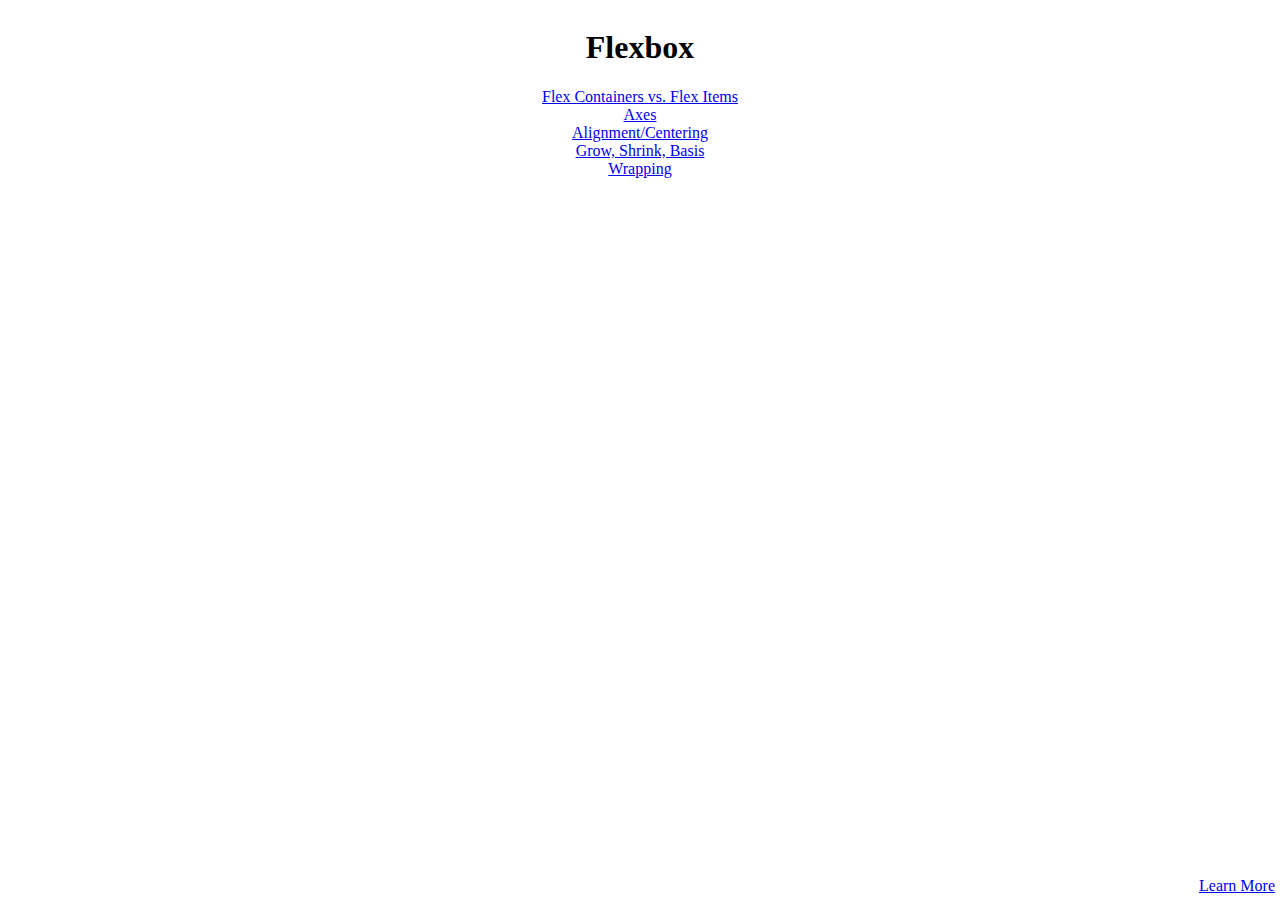
<file: index.html>
<!DOCTYPE html>
<html lang="en">
<head>
  <meta charset="UTF-8">
  <meta http-equiv="X-UA-Compatible" content="IE=edge">
  <meta name="viewport" content="width=device-width, initial-scale=1.0">
  <link rel="stylesheet" href="./style.css">
  <title>CSS Prezzy</title>
</head>
<body>
  <h1>Flexbox</h1>
  <a href="./Flex Containers vs. Flex Items/page.html">Flex Containers vs. Flex Items</a>
  <a href="./Axes/page.html">Axes</a>
  <a href="./Alignment/Centering/page.html">Alignment/Centering</a>
  <a href="./Grow, Shrink, Basis/page.html">Grow, Shrink, Basis</a>
  <a href="./Wrapping/page.html">Wrapping</a>


  <a href="https://css-tricks.com/guides/" class="learn-more">Learn More</a>
</body>
</html>
</file>
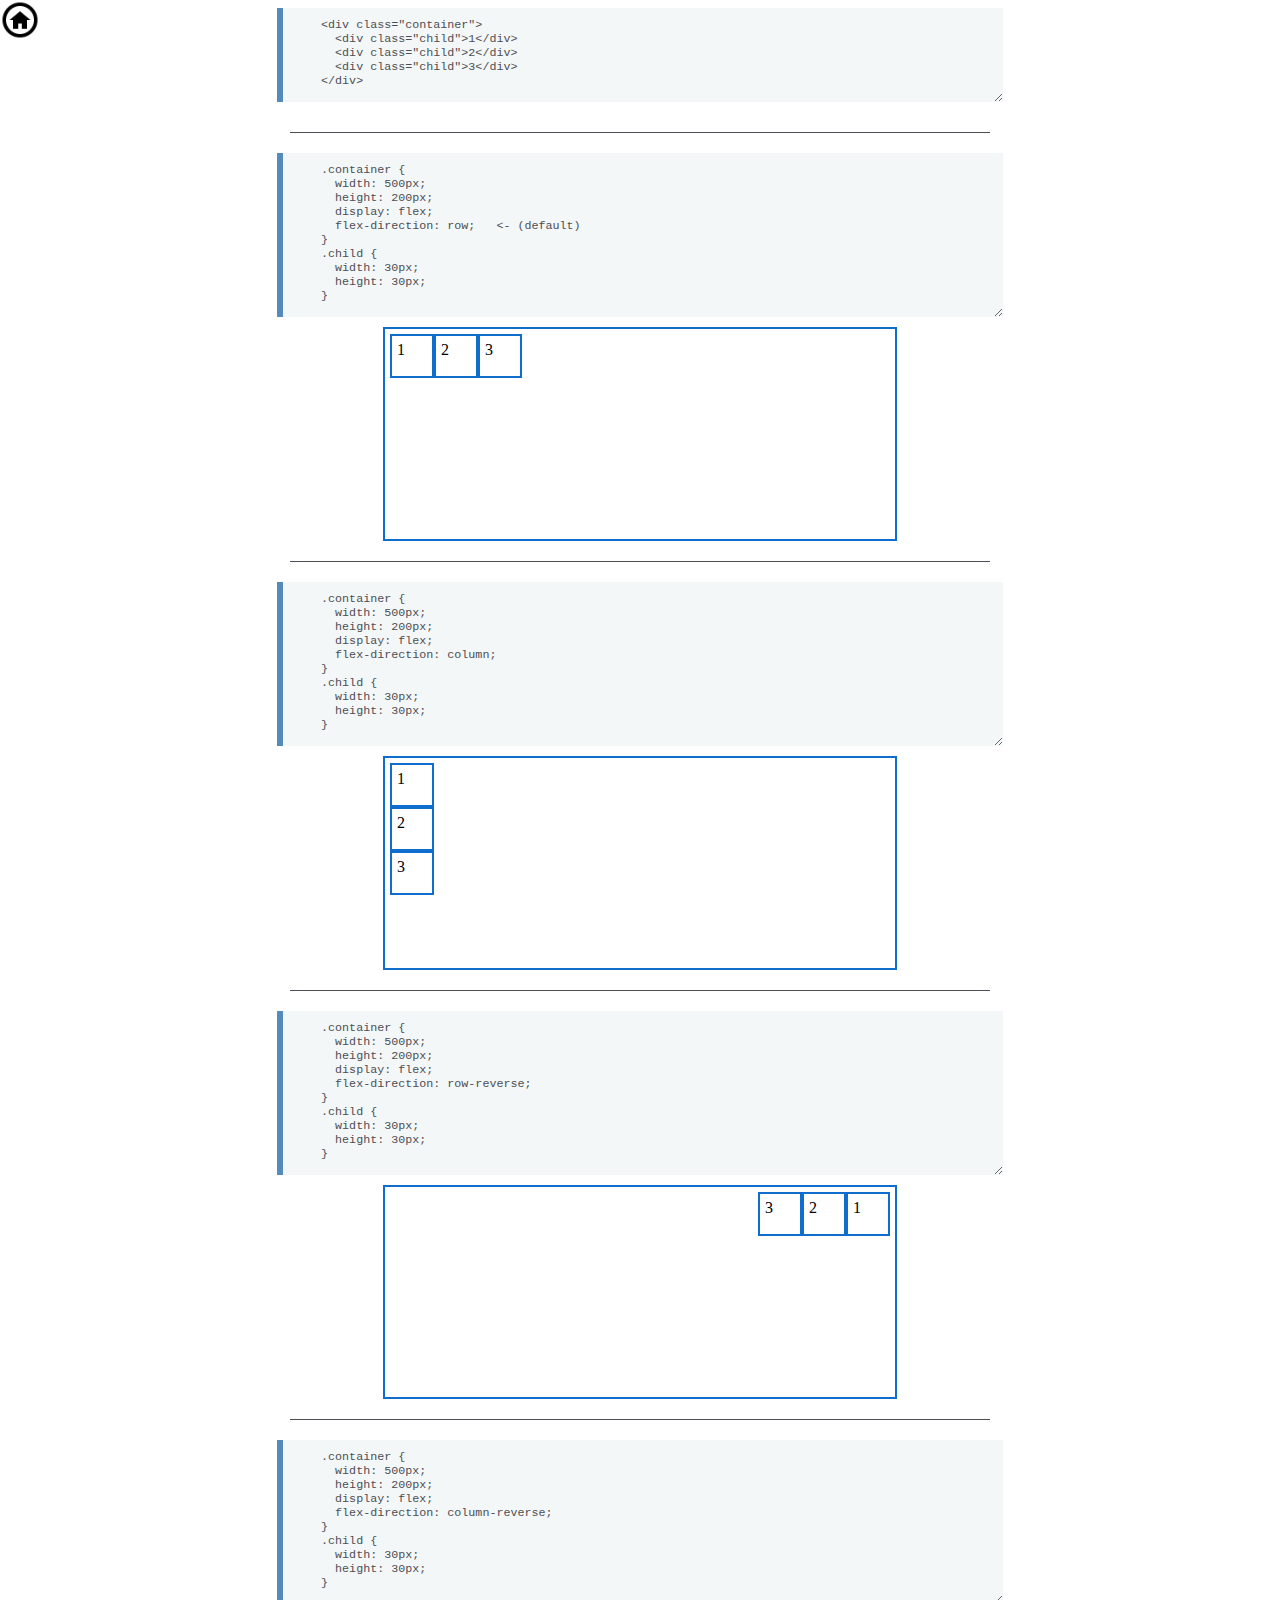
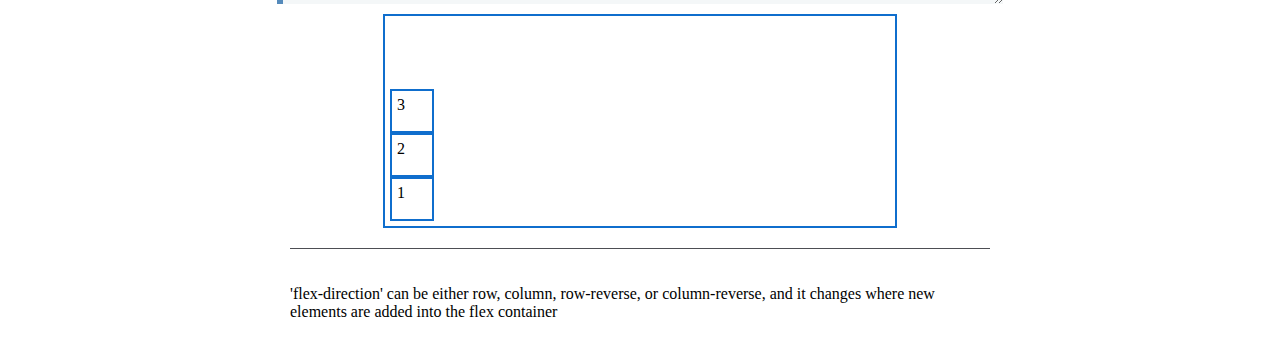
<file: Axes/page.html>
<!DOCTYPE html>
<html lang="en">
<head>
  <meta charset="UTF-8">
  <meta http-equiv="X-UA-Compatible" content="IE=edge">
  <meta name="viewport" content="width=device-width, initial-scale=1.0">
  <link rel="stylesheet" href="../style.css">
  <title>Axes</title>
</head>
<body>
  <a href="../index.html" class="back"></a>

  <textarea rows="6">
    <div class="container">
      <div class="child">1</div>
      <div class="child">2</div>
      <div class="child">3</div>
    </div>
  </textarea>

  <div class="line"></div>

  <textarea rows="11">
    .container {
      width: 500px;
      height: 200px;
      display: flex;
      flex-direction: row;   <- (default)
    }
    .child {
      width: 30px;
      height: 30px;
    }
  </textarea>

  <div class="container" style="display: flex; flex-direction: row; width: 500px; height: 200px;">
    <div style="width:30px;height:30px" class="child">1</div>
    <div style="width:30px;height:30px" class="child">2</div>
    <div style="width:30px;height:30px" class="child">3</div>
  </div>

  <div class="line"></div>

  <textarea rows="11">
    .container {
      width: 500px;
      height: 200px;
      display: flex;
      flex-direction: column;
    }
    .child {
      width: 30px;
      height: 30px;
    }
  </textarea>

  <div class="container" style="display: flex; flex-direction: column; width: 500px; height: 200px;">
    <div style="width:30px;height:30px" class="child">1</div>
    <div style="width:30px;height:30px" class="child">2</div>
    <div style="width:30px;height:30px" class="child">3</div>
  </div>

  <div class="line"></div>

  <textarea rows="11">
    .container {
      width: 500px;
      height: 200px;
      display: flex;
      flex-direction: row-reverse;
    }
    .child {
      width: 30px;
      height: 30px;
    }
  </textarea>

  <div class="container" style="display: flex; flex-direction: row-reverse; width: 500px; height: 200px;">
    <div style="width:30px;height:30px" class="child">1</div>
    <div style="width:30px;height:30px" class="child">2</div>
    <div style="width:30px;height:30px" class="child">3</div>
  </div>

  <div class="line"></div>

  <textarea rows="11">
    .container {
      width: 500px;
      height: 200px;
      display: flex;
      flex-direction: column-reverse;
    }
    .child {
      width: 30px;
      height: 30px;
    }
  </textarea>

  <div class="container" style="display: flex; flex-direction: column-reverse; width: 500px; height: 200px;">
    <div style="width:30px;height:30px" class="child">1</div>
    <div style="width:30px;height:30px" class="child">2</div>
    <div style="width:30px;height:30px" class="child">3</div>
  </div>

  <div class="line"></div>

  <p>
    'flex-direction' can be either row, column, row-reverse, or column-reverse,
    and it changes where new elements are added into the flex container
  </p>


</body>
</html>
</file>
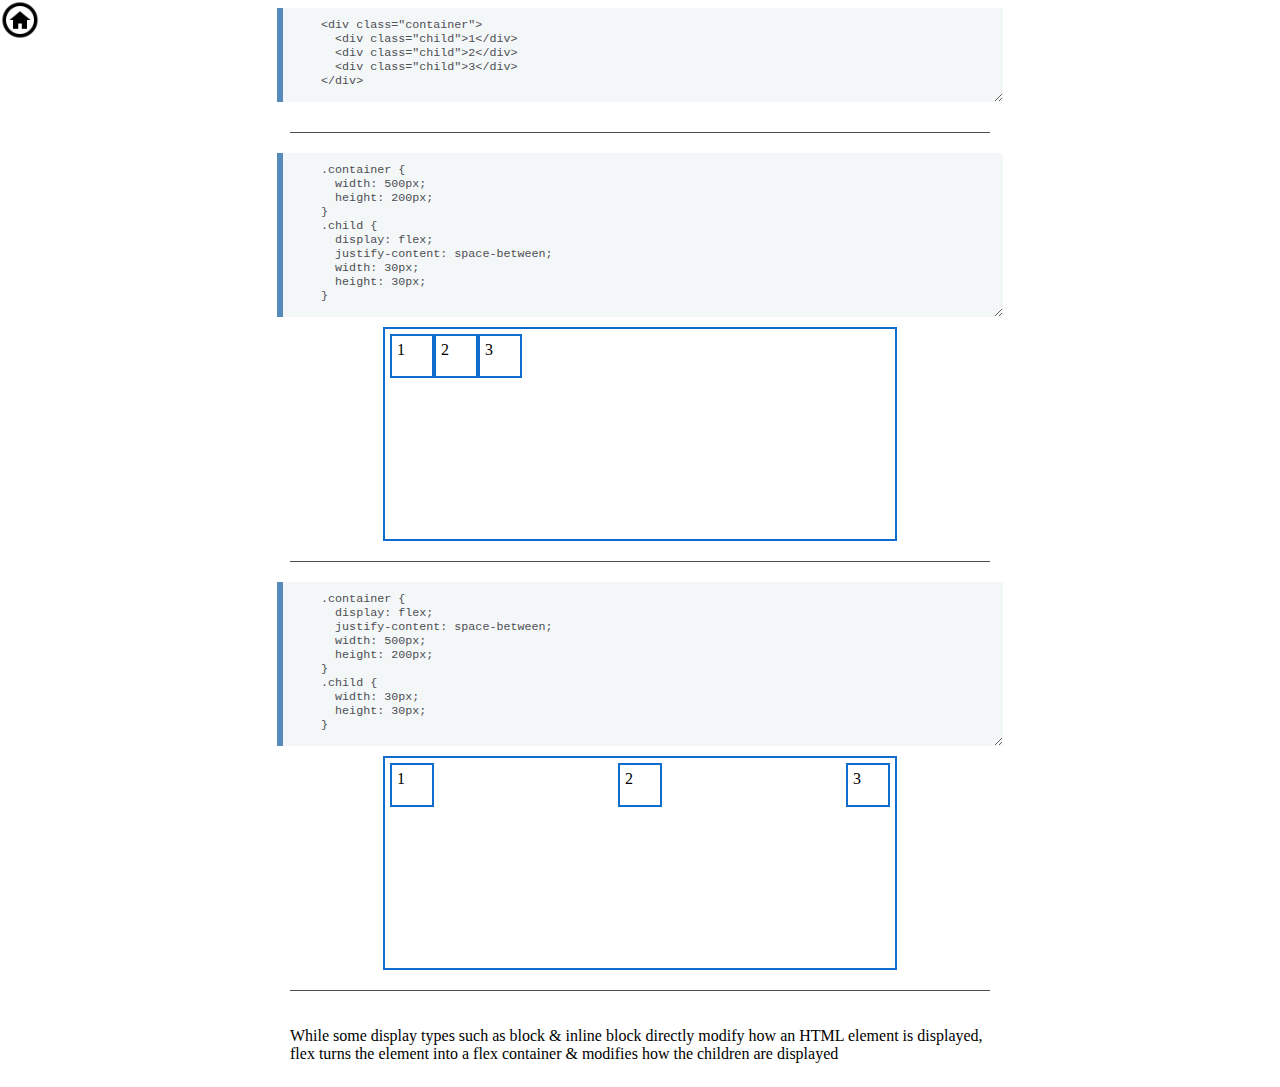
<file: Flex Containers vs. Flex Items/page.html>
<!DOCTYPE html>
<html lang="en">
<head>
  <meta charset="UTF-8">
  <meta http-equiv="X-UA-Compatible" content="IE=edge">
  <meta name="viewport" content="width=device-width, initial-scale=1.0">
  <link rel="stylesheet" href="../style.css">
  <title>Flex Containers vs. Flex Items</title>
</head>
<body>
  <a href="../index.html" class="back"></a>

  <textarea rows="6">
    <div class="container">
      <div class="child">1</div>
      <div class="child">2</div>
      <div class="child">3</div>
    </div>
  </textarea>

  <div class="line"></div>

  <textarea rows="11">
    .container {
      width: 500px;
      height: 200px;
    }
    .child {
      display: flex;
      justify-content: space-between;
      width: 30px;
      height: 30px;
    }
  </textarea>

  <div class="container" style="display: flex; flex-direction: row; width: 500px; height: 200px;">
    <div style="width:30px;height:30px;justify-content: space-between;" class="child">1</div>
    <div style="width:30px;height:30px;justify-content: space-between;" class="child">2</div>
    <div style="width:30px;height:30px;justify-content: space-between;" class="child">3</div>
  </div>

  <div class="line"></div>

  <textarea rows="11">
    .container {
      display: flex;
      justify-content: space-between;
      width: 500px;
      height: 200px;
    }
    .child {
      width: 30px;
      height: 30px;
    }
  </textarea>

  <div class="container" style="display: flex; width: 500px; height: 200px;justify-content: space-between;">
    <div style="width:30px;height:30px" class="child">1</div>
    <div style="width:30px;height:30px" class="child">2</div>
    <div style="width:30px;height:30px" class="child">3</div>
  </div>

  <div class="line"></div>

  <p>
    While some display types such as block & inline block
    directly modify how an HTML element is displayed,
    flex turns the element into a flex container & modifies
    how the children are displayed
  </p>


</body>
</html>
</file>
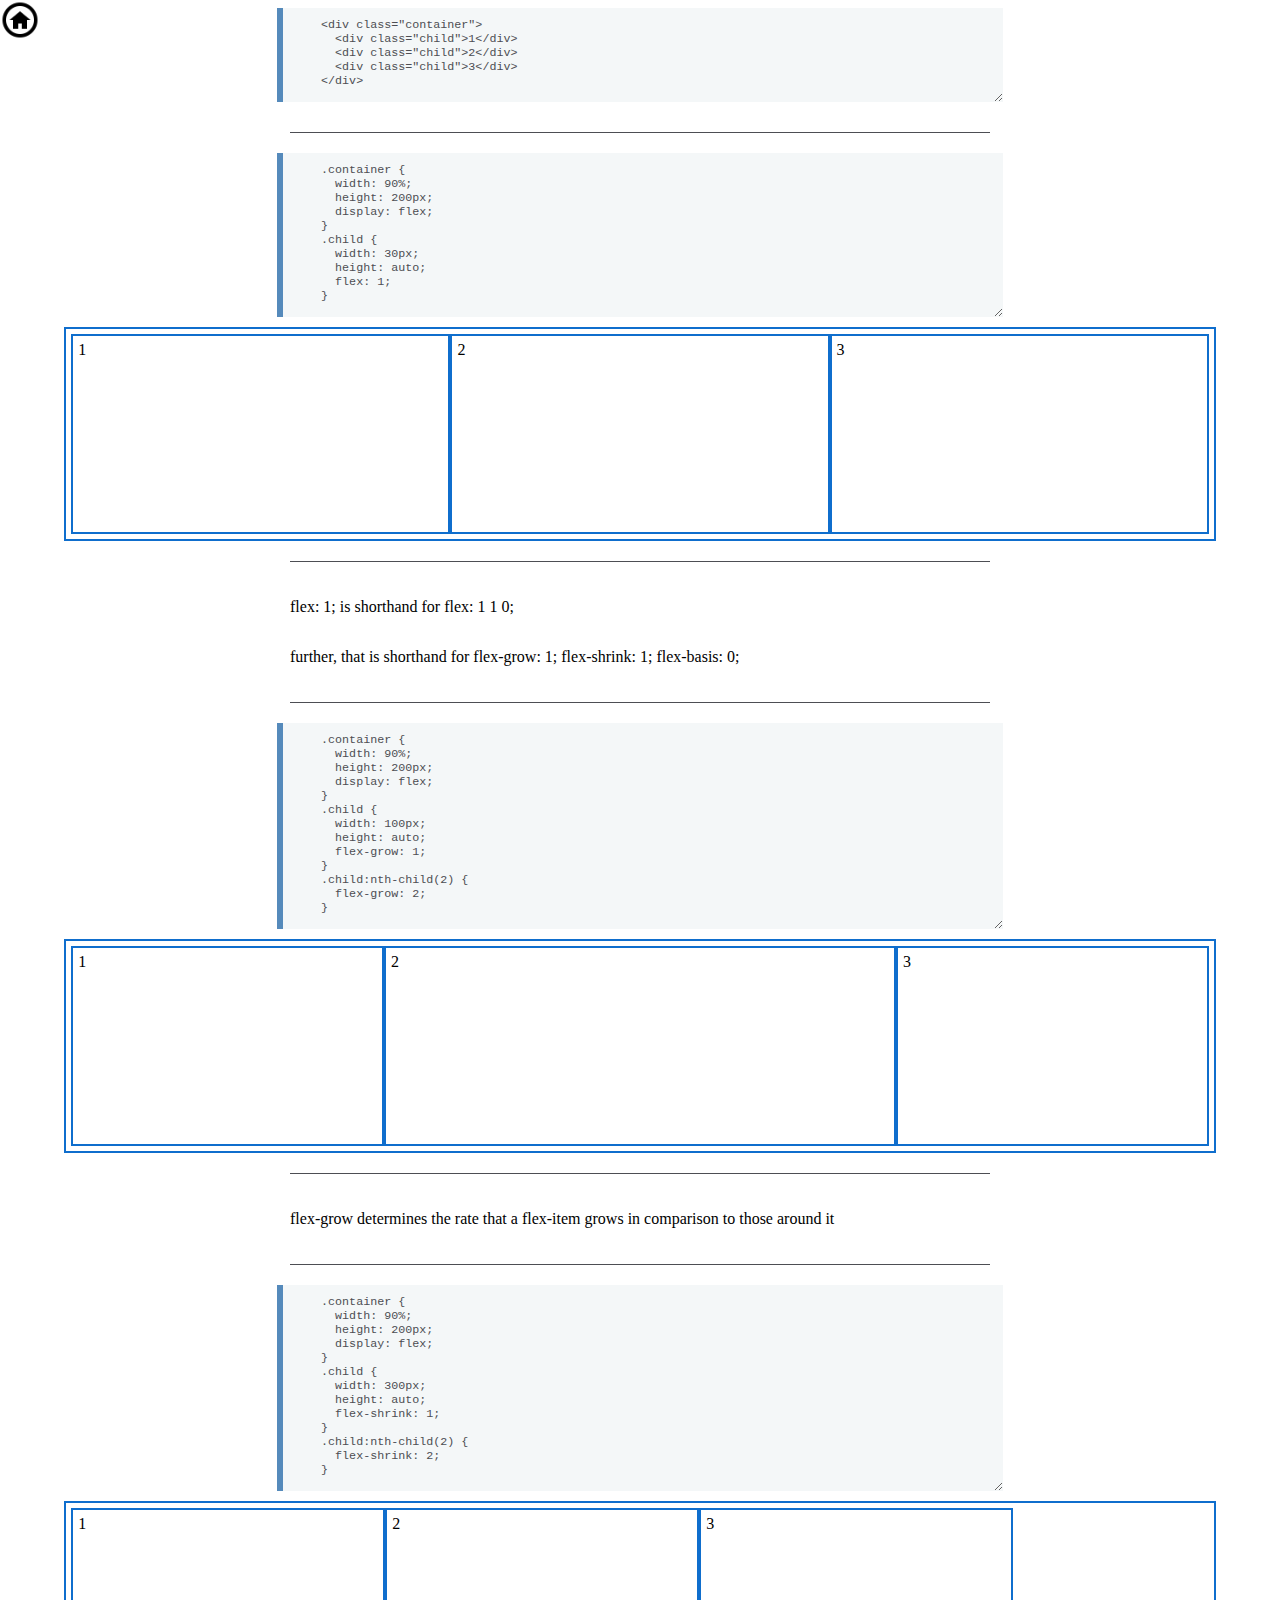
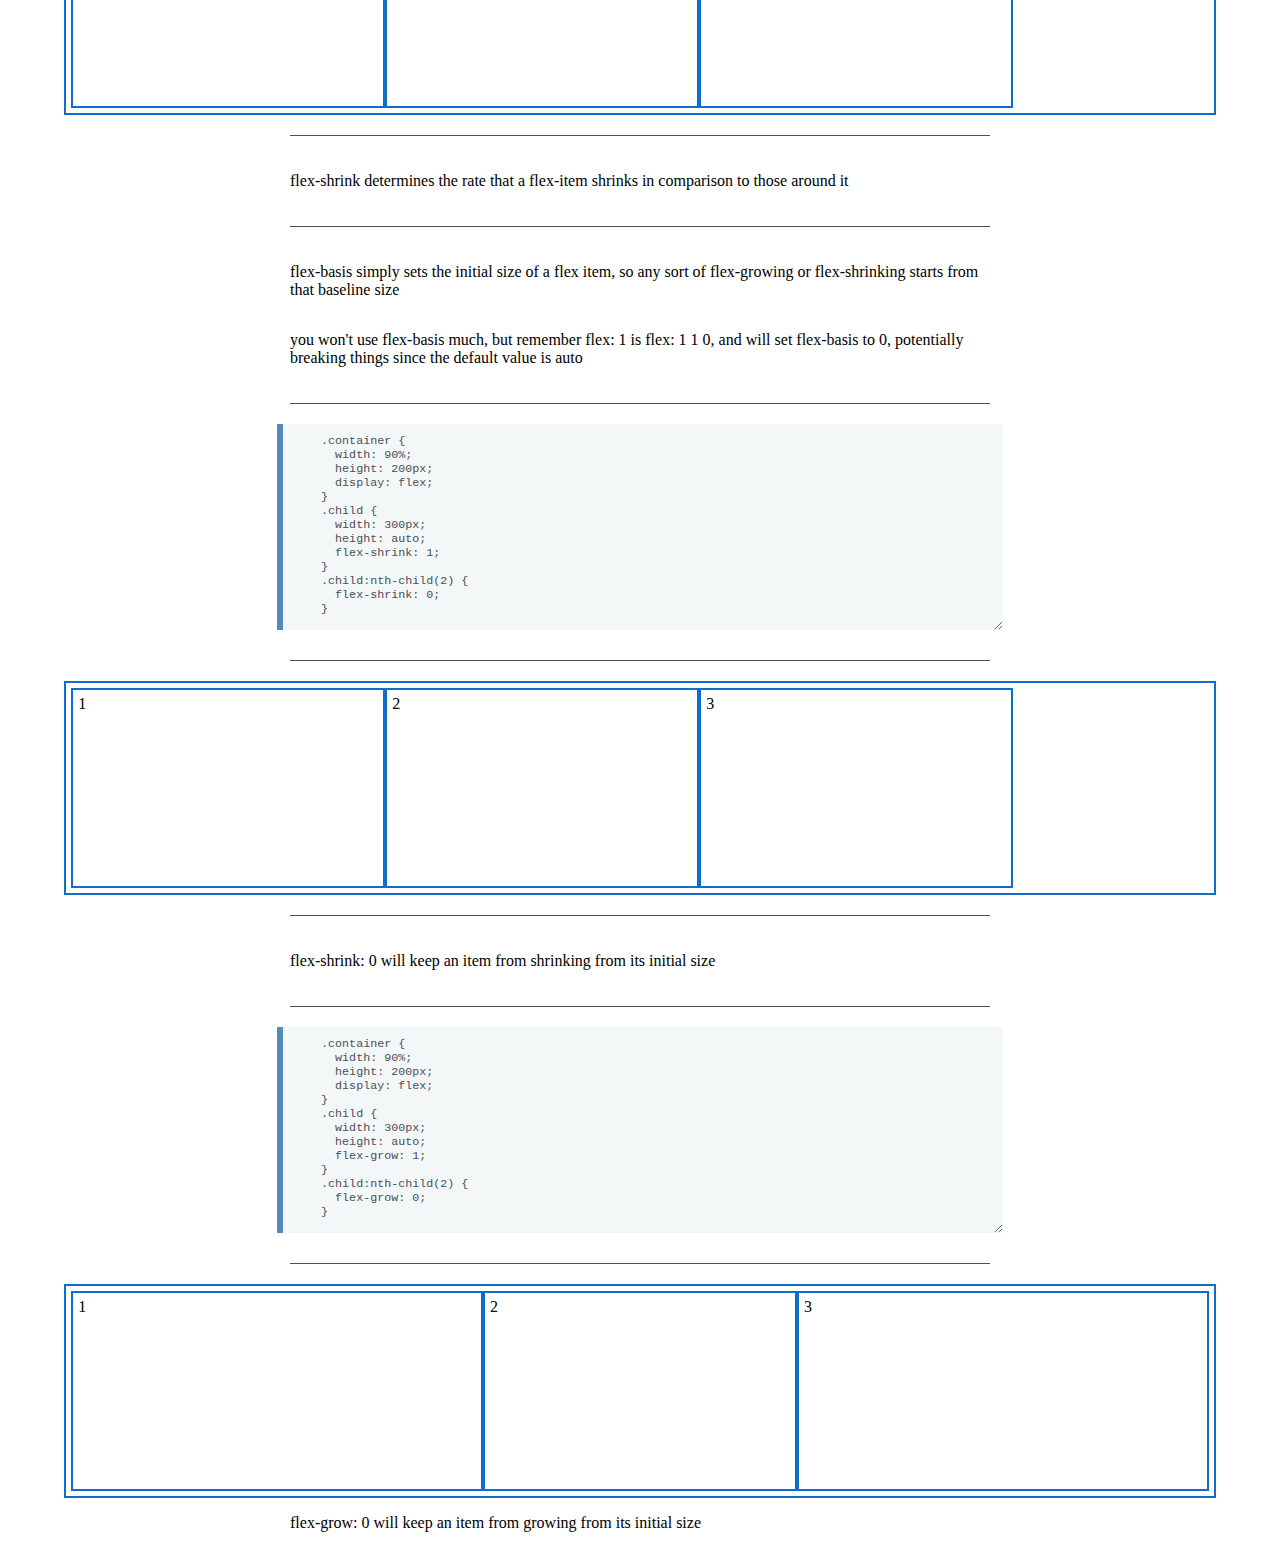
<file: Grow, Shrink, Basis/page.html>
<!DOCTYPE html>
<html lang="en">
<head>
  <meta charset="UTF-8">
  <meta http-equiv="X-UA-Compatible" content="IE=edge">
  <meta name="viewport" content="width=device-width, initial-scale=1.0">
  <link rel="stylesheet" href="../style.css">
  <title>Grow, Shrink, Basis</title>
</head>
<body>
  <a href="../index.html" class="back"></a>

  <textarea rows="6">
    <div class="container">
      <div class="child">1</div>
      <div class="child">2</div>
      <div class="child">3</div>
    </div>
  </textarea>

  <div class="line"></div>

  <textarea rows="11">
    .container {
      width: 90%;
      height: 200px;
      display: flex;
    }
    .child {
      width: 30px;
      height: auto;
      flex: 1;
    }
  </textarea>

  <div class="container" style="display: flex; width: 90%; height: 200px;">
    <div style="width:30px;height:auto;flex:1;" class="child">1</div>
    <div style="width:30px;height:auto;flex:1;" class="child">2</div>
    <div style="width:30px;height:auto;flex:1;" class="child">3</div>
  </div>

  <div class="line"></div>

  <p>
    flex: 1; is shorthand for flex: 1 1 0;
  </p>

  <p>
    further, that is shorthand for flex-grow: 1; flex-shrink: 1; flex-basis: 0;
  </p>

  <div class="line"></div>

  <textarea rows="14">
    .container {
      width: 90%;
      height: 200px;
      display: flex;
    }
    .child {
      width: 100px;
      height: auto;
      flex-grow: 1;
    }
    .child:nth-child(2) {
      flex-grow: 2;
    }
  </textarea>

  <div class="container" style="display: flex; width: 90%; height: 200px;">
    <div style="width:100px;height:auto;flex-grow:1;" class="child">1</div>
    <div style="width:100px;height:auto;flex-grow:2;" class="child">2</div>
    <div style="width:100px;height:auto;flex-grow:1;" class="child">3</div>
  </div>

  <div class="line"></div>

  <p>
    flex-grow determines the rate that a flex-item grows in comparison to those around it
  </p>

  <div class="line"></div>

  <textarea rows="14">
    .container {
      width: 90%;
      height: 200px;
      display: flex;
    }
    .child {
      width: 300px;
      height: auto;
      flex-shrink: 1;
    }
    .child:nth-child(2) {
      flex-shrink: 2;
    }
  </textarea>

  <div class="container" style="display: flex; width: 90%; height: 200px;">
    <div style="width:300px;height:auto;flex-shrink:1;" class="child">1</div>
    <div style="width:300px;height:auto;flex-shrink:2;" class="child">2</div>
    <div style="width:300px;height:auto;flex-shrink:1;" class="child">3</div>
  </div>

  <div class="line"></div>

  <p>
    flex-shrink determines the rate that a flex-item shrinks in comparison to those around it
  </p>

  <div class="line"></div>

  <p>
    flex-basis simply sets the initial size of a flex item, so any sort of flex-growing or flex-shrinking starts from that baseline size
  </p>

  <p>
    you won't use flex-basis much, but remember flex: 1 is flex: 1 1 0, and will set flex-basis to 0, potentially breaking things since the default value is auto
  </p>

  <div class="line"></div>

  <textarea rows="14">
    .container {
      width: 90%;
      height: 200px;
      display: flex;
    }
    .child {
      width: 300px;
      height: auto;
      flex-shrink: 1;
    }
    .child:nth-child(2) {
      flex-shrink: 0;
    }
  </textarea>

  <div class="line"></div>

  <div class="container" style="display: flex; width: 90%; height: 200px;">
    <div style="width:300px;height:auto;flex-shrink:1;" class="child">1</div>
    <div style="width:300px;height:auto;flex-shrink:0;" class="child">2</div>
    <div style="width:300px;height:auto;flex-shrink:1;" class="child">3</div>
  </div>

  <div class="line"></div>

  <p>
    flex-shrink: 0 will keep an item from shrinking from its initial size
  </p>

  <div class="line"></div>

  <textarea rows="14">
    .container {
      width: 90%;
      height: 200px;
      display: flex;
    }
    .child {
      width: 300px;
      height: auto;
      flex-grow: 1;
    }
    .child:nth-child(2) {
      flex-grow: 0;
    }
  </textarea>

  <div class="line"></div>

  <div class="container" style="display: flex; width: 90%; height: 200px;">
    <div style="width:300px;height:auto;flex-grow:1;" class="child">1</div>
    <div style="width:300px;height:auto;flex-grow:0;" class="child">2</div>
    <div style="width:300px;height:auto;flex-grow:1;" class="child">3</div>
  </div>

  <p>
    flex-grow: 0 will keep an item from growing from its initial size
  </p>

</body>
</html>
</file>
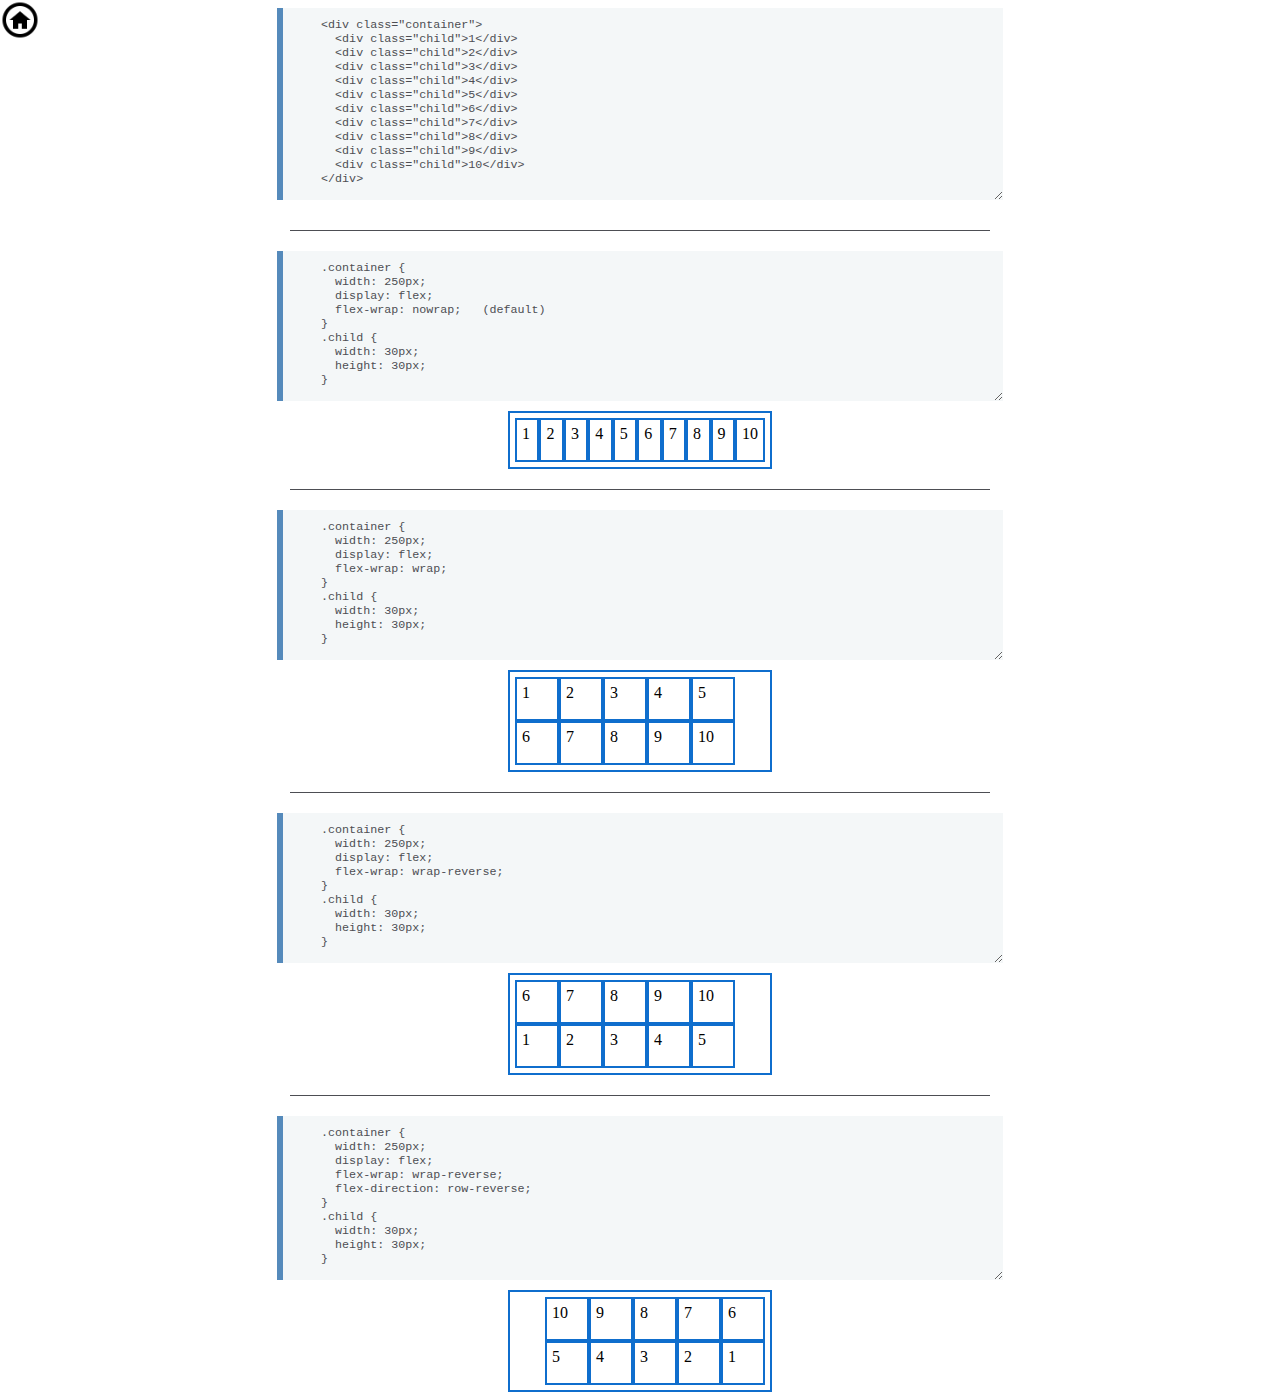
<file: Wrapping/page.html>
<!DOCTYPE html>
<html lang="en">
<head>
  <meta charset="UTF-8">
  <meta http-equiv="X-UA-Compatible" content="IE=edge">
  <meta name="viewport" content="width=device-width, initial-scale=1.0">
  <link rel="stylesheet" href="../style.css">
  <title>Wrapping</title>
</head>
<body>
  <a href="../index.html" class="back"></a>

  <textarea rows="13">
    <div class="container">
      <div class="child">1</div>
      <div class="child">2</div>
      <div class="child">3</div>
      <div class="child">4</div>
      <div class="child">5</div>
      <div class="child">6</div>
      <div class="child">7</div>
      <div class="child">8</div>
      <div class="child">9</div>
      <div class="child">10</div>
    </div>
  </textarea>

  <div class="line"></div>

  <textarea rows="10">
    .container {
      width: 250px;
      display: flex;
      flex-wrap: nowrap;   (default)
    }
    .child {
      width: 30px;
      height: 30px;
    }
  </textarea>

  <div class="container" style="display: flex; width: 250px;">
    <div style="width:30px;height:30px" class="child">1</div>
    <div style="width:30px;height:30px" class="child">2</div>
    <div style="width:30px;height:30px" class="child">3</div>
    <div style="width:30px;height:30px" class="child">4</div>
    <div style="width:30px;height:30px" class="child">5</div>
    <div style="width:30px;height:30px" class="child">6</div>
    <div style="width:30px;height:30px" class="child">7</div>
    <div style="width:30px;height:30px" class="child">8</div>
    <div style="width:30px;height:30px" class="child">9</div>
    <div style="width:30px;height:30px" class="child">10</div>
  </div>

  <div class="line"></div>

  <textarea rows="10">
    .container {
      width: 250px;
      display: flex;
      flex-wrap: wrap;
    }
    .child {
      width: 30px;
      height: 30px;
    }
  </textarea>

  <div class="container" style="display: flex; width: 250px; flex-wrap: wrap;">
    <div style="width:30px;height:30px" class="child">1</div>
    <div style="width:30px;height:30px" class="child">2</div>
    <div style="width:30px;height:30px" class="child">3</div>
    <div style="width:30px;height:30px" class="child">4</div>
    <div style="width:30px;height:30px" class="child">5</div>
    <div style="width:30px;height:30px" class="child">6</div>
    <div style="width:30px;height:30px" class="child">7</div>
    <div style="width:30px;height:30px" class="child">8</div>
    <div style="width:30px;height:30px" class="child">9</div>
    <div style="width:30px;height:30px" class="child">10</div>
  </div>

  <div class="line"></div>

  <textarea rows="10">
    .container {
      width: 250px;
      display: flex;
      flex-wrap: wrap-reverse;
    }
    .child {
      width: 30px;
      height: 30px;
    }
  </textarea>

  <div class="container" style="display: flex; width: 250px; flex-wrap: wrap-reverse;">
    <div style="width:30px;height:30px" class="child">1</div>
    <div style="width:30px;height:30px" class="child">2</div>
    <div style="width:30px;height:30px" class="child">3</div>
    <div style="width:30px;height:30px" class="child">4</div>
    <div style="width:30px;height:30px" class="child">5</div>
    <div style="width:30px;height:30px" class="child">6</div>
    <div style="width:30px;height:30px" class="child">7</div>
    <div style="width:30px;height:30px" class="child">8</div>
    <div style="width:30px;height:30px" class="child">9</div>
    <div style="width:30px;height:30px" class="child">10</div>
  </div>

  <div class="line"></div>

  <textarea rows="11">
    .container {
      width: 250px;
      display: flex;
      flex-wrap: wrap-reverse;
      flex-direction: row-reverse;
    }
    .child {
      width: 30px;
      height: 30px;
    }
  </textarea>

  <div class="container" style="display: flex; width: 250px; flex-wrap: wrap-reverse; flex-direction: row-reverse;">
    <div style="width:30px;height:30px" class="child">1</div>
    <div style="width:30px;height:30px" class="child">2</div>
    <div style="width:30px;height:30px" class="child">3</div>
    <div style="width:30px;height:30px" class="child">4</div>
    <div style="width:30px;height:30px" class="child">5</div>
    <div style="width:30px;height:30px" class="child">6</div>
    <div style="width:30px;height:30px" class="child">7</div>
    <div style="width:30px;height:30px" class="child">8</div>
    <div style="width:30px;height:30px" class="child">9</div>
    <div style="width:30px;height:30px" class="child">10</div>
  </div>




</body>
</html>
</file>
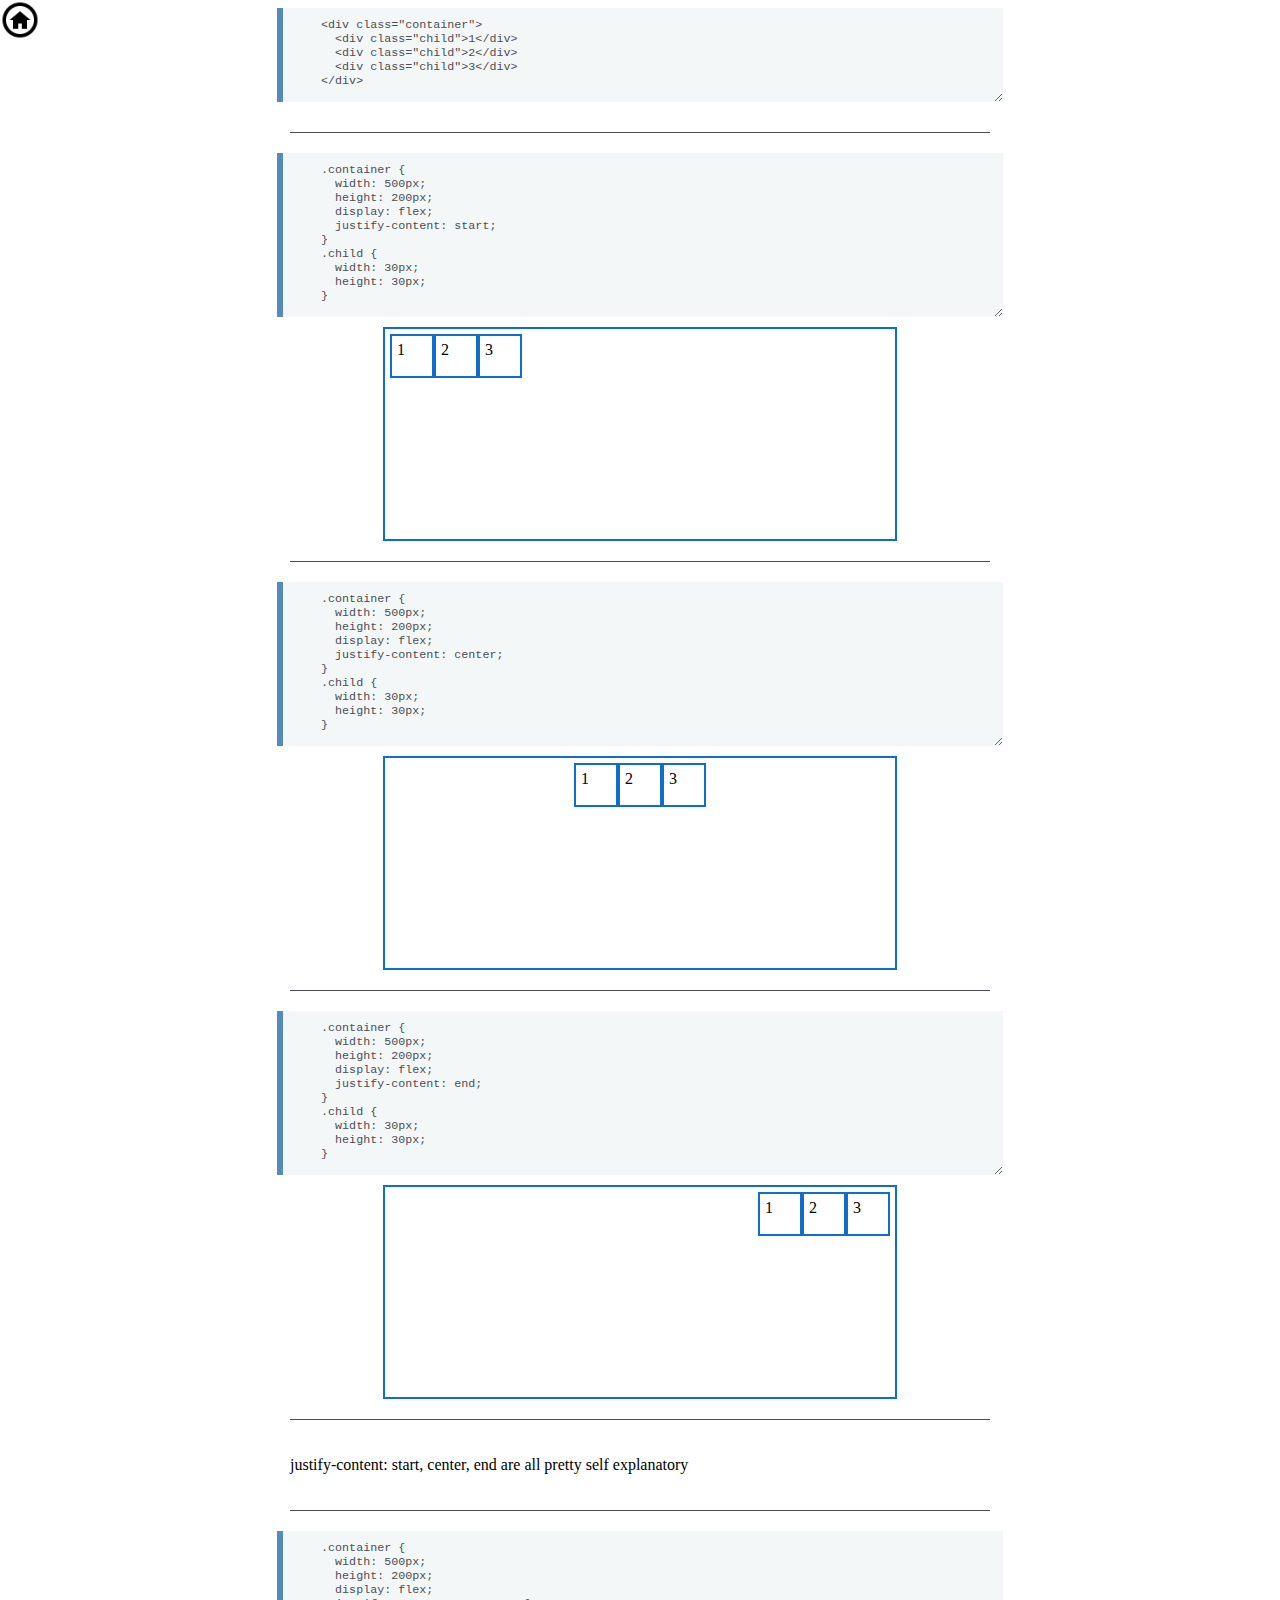
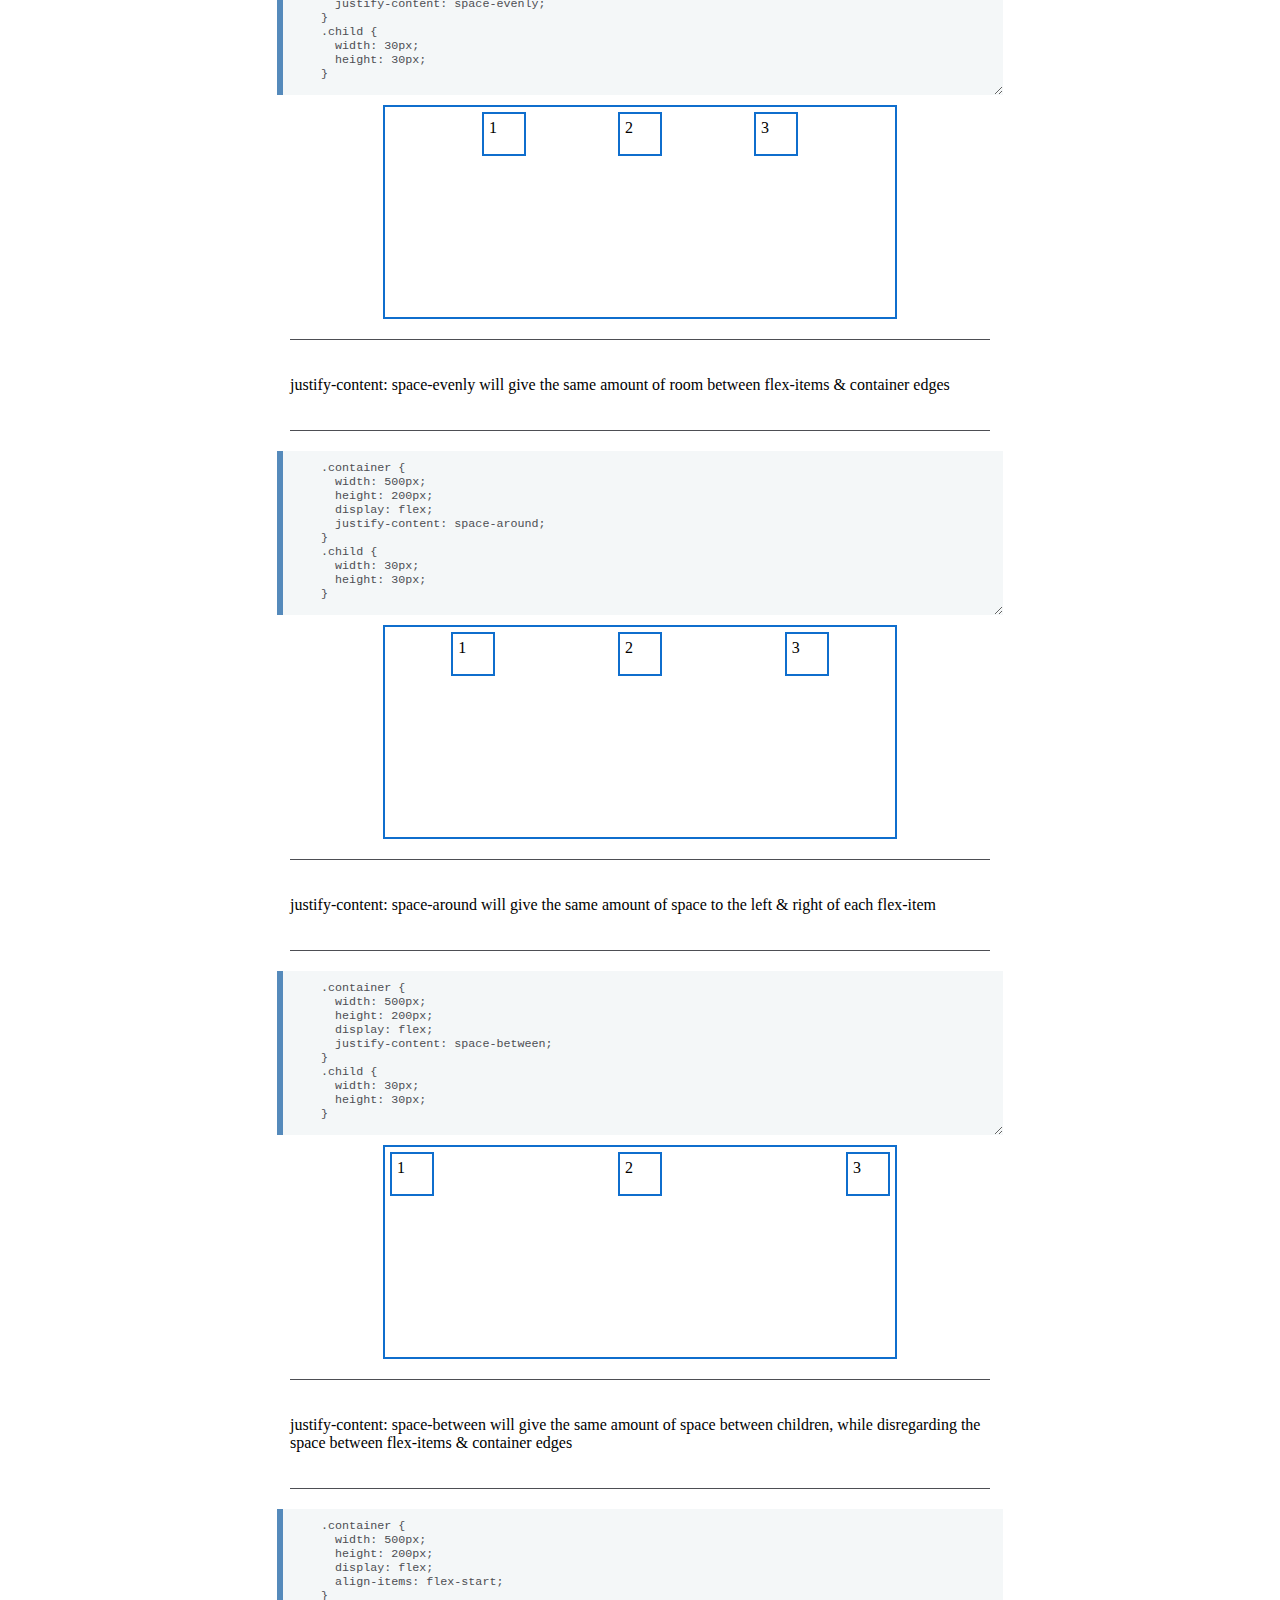
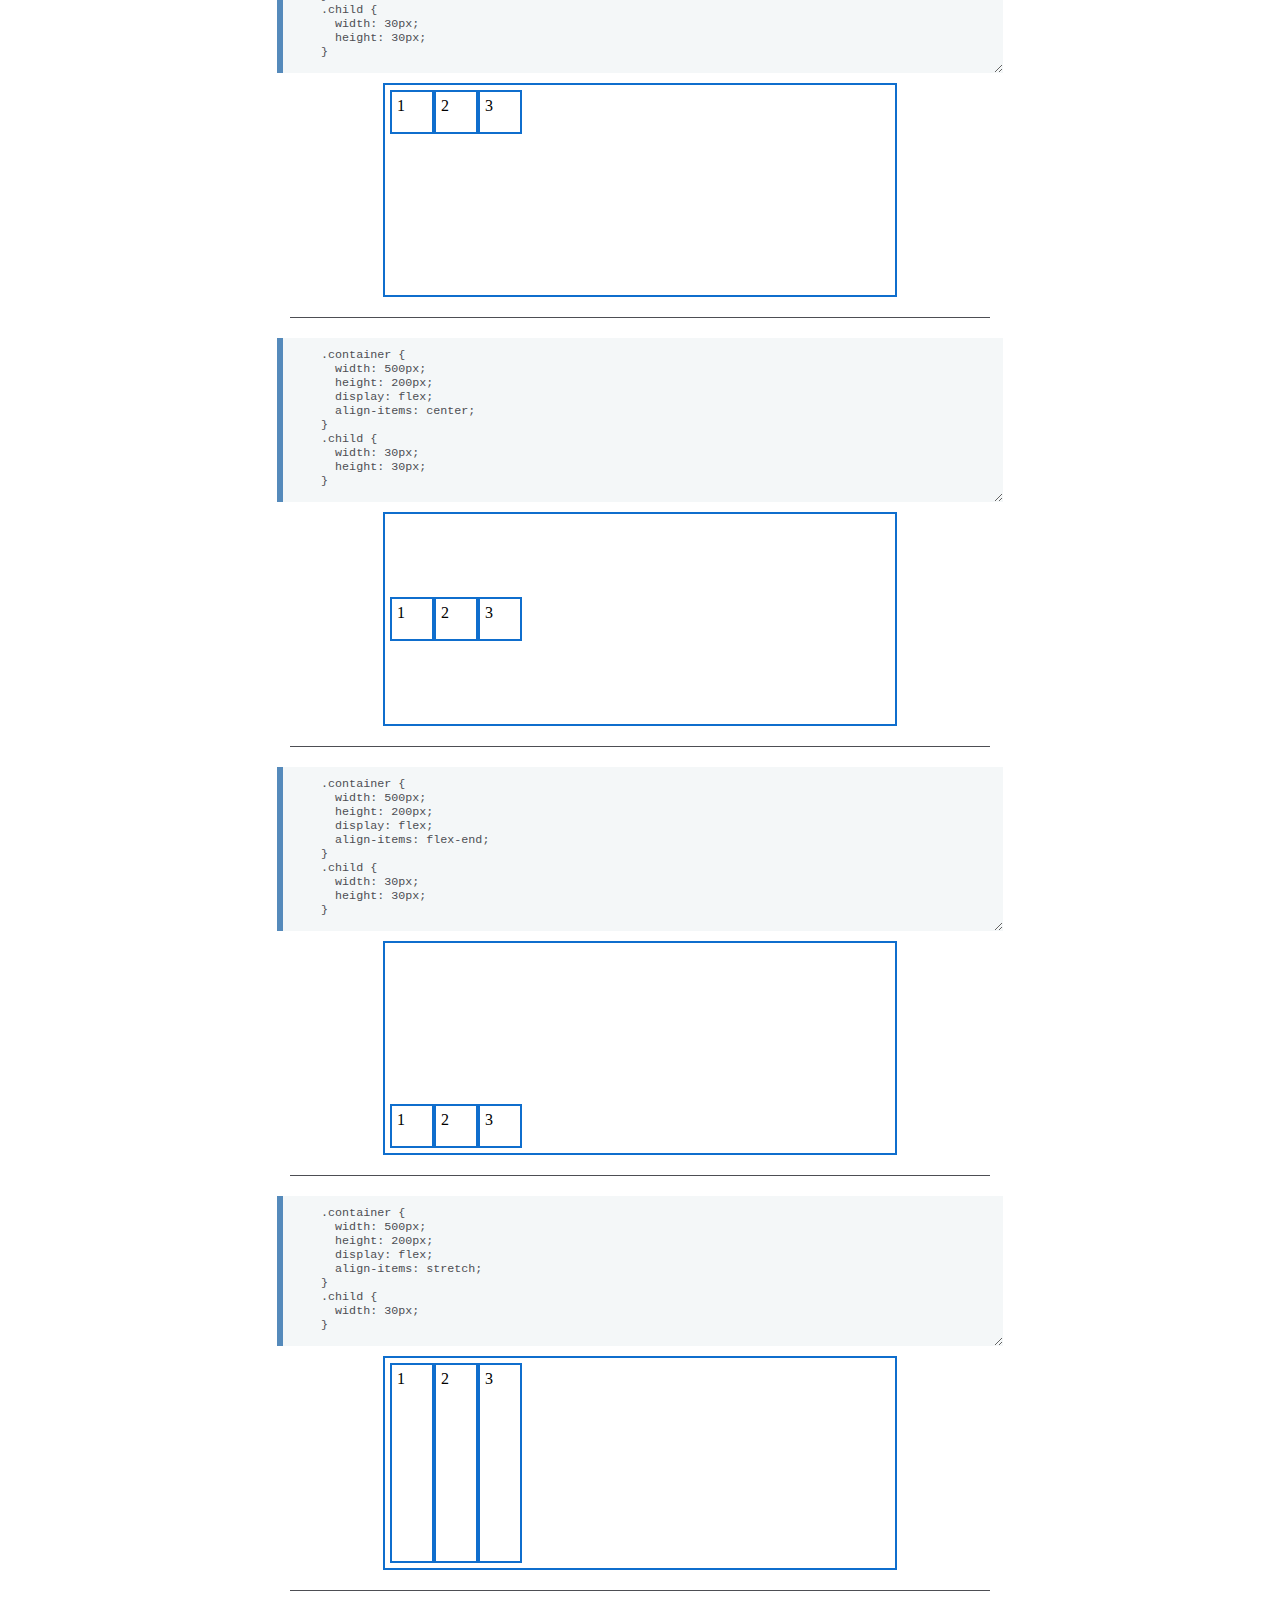
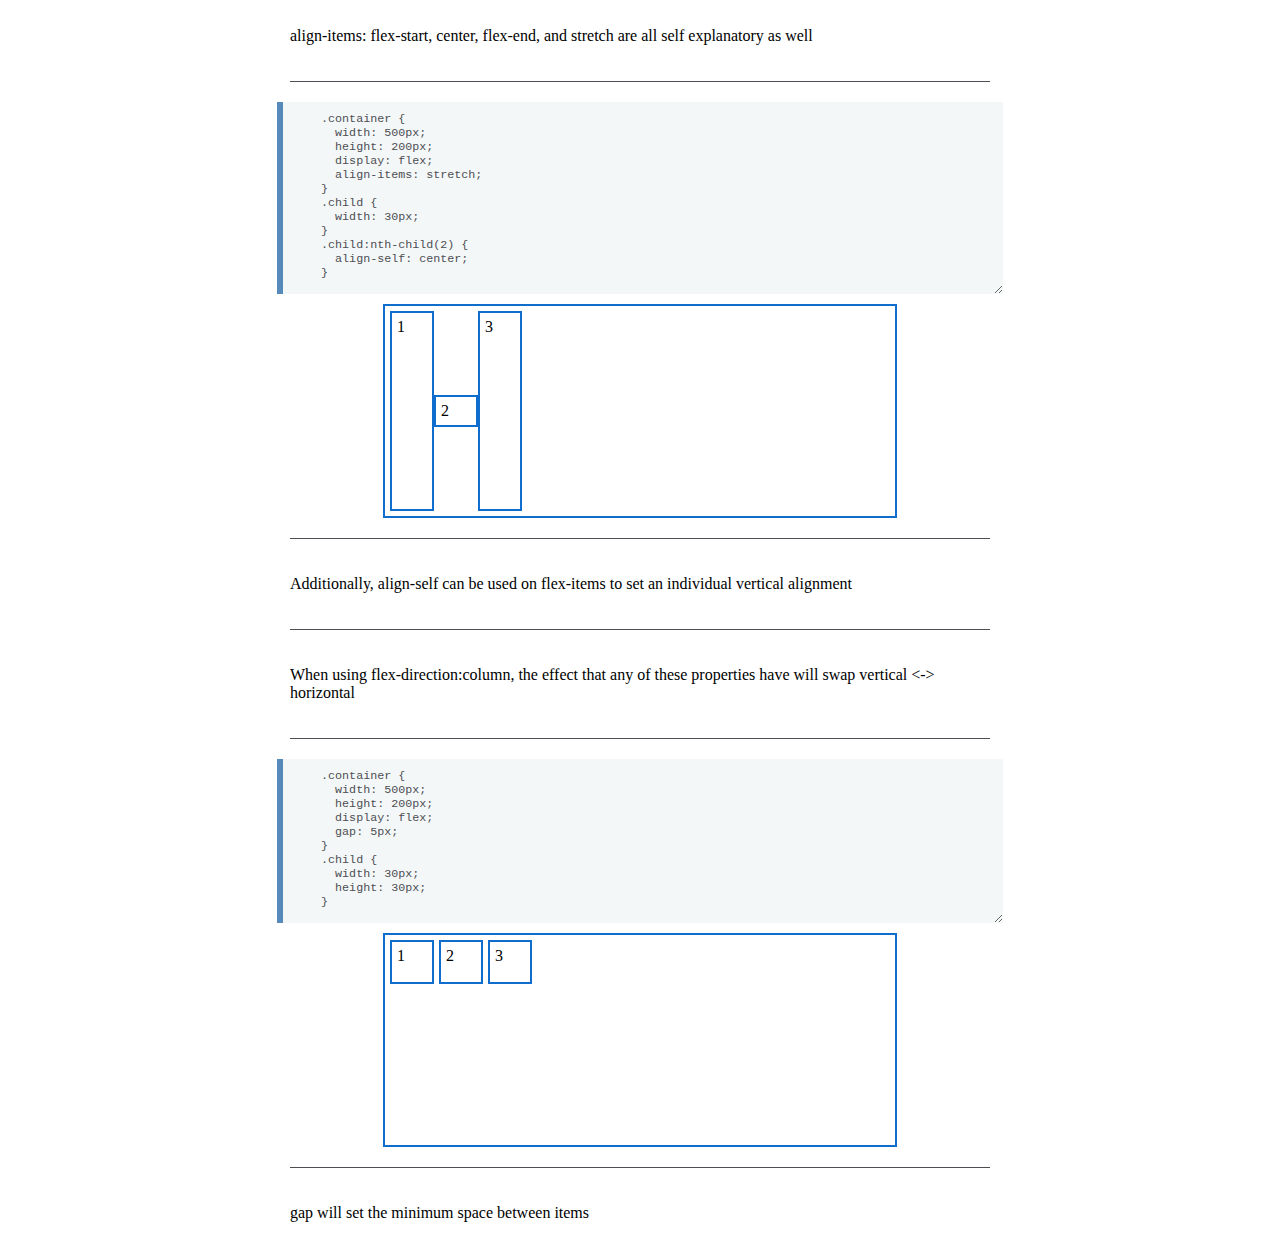
<file: Alignment/Centering/page.html>
<!DOCTYPE html>
<html lang="en">
<head>
  <meta charset="UTF-8">
  <meta http-equiv="X-UA-Compatible" content="IE=edge">
  <meta name="viewport" content="width=device-width, initial-scale=1.0">
  <link rel="stylesheet" href="../../style.css">
  <title>Alignment/Centering</title>
</head>
<body>
  <a href="../../index.html" class="back"></a>

  <textarea rows="6">
    <div class="container">
      <div class="child">1</div>
      <div class="child">2</div>
      <div class="child">3</div>
    </div>
  </textarea>

  <div class="line"></div>

  <textarea rows="11">
    .container {
      width: 500px;
      height: 200px;
      display: flex;
      justify-content: start;
    }
    .child {
      width: 30px;
      height: 30px;
    }
  </textarea>

  <div class="container" style="display: flex; width: 500px; height: 200px; justify-content: start;">
    <div style="width:30px;height:30px" class="child">1</div>
    <div style="width:30px;height:30px" class="child">2</div>
    <div style="width:30px;height:30px" class="child">3</div>
  </div>

  <div class="line"></div>

  <textarea rows="11">
    .container {
      width: 500px;
      height: 200px;
      display: flex;
      justify-content: center;
    }
    .child {
      width: 30px;
      height: 30px;
    }
  </textarea>

  <div class="container" style="display: flex; width: 500px; height: 200px; justify-content: center;">
    <div style="width:30px;height:30px" class="child">1</div>
    <div style="width:30px;height:30px" class="child">2</div>
    <div style="width:30px;height:30px" class="child">3</div>
  </div>

  <div class="line"></div>

  <textarea rows="11">
    .container {
      width: 500px;
      height: 200px;
      display: flex;
      justify-content: end;
    }
    .child {
      width: 30px;
      height: 30px;
    }
  </textarea>

  <div class="container" style="display: flex; width: 500px; height: 200px; justify-content: end;">
    <div style="width:30px;height:30px" class="child">1</div>
    <div style="width:30px;height:30px" class="child">2</div>
    <div style="width:30px;height:30px" class="child">3</div>
  </div>

  <div class="line"></div>

  <p>justify-content: start, center, end are all pretty self explanatory</p>

  <div class="line"></div>

  <textarea rows="11">
    .container {
      width: 500px;
      height: 200px;
      display: flex;
      justify-content: space-evenly;
    }
    .child {
      width: 30px;
      height: 30px;
    }
  </textarea>

  <div class="container" style="display: flex; width: 500px; height: 200px; justify-content: space-evenly;">
    <div style="width:30px;height:30px" class="child">1</div>
    <div style="width:30px;height:30px" class="child">2</div>
    <div style="width:30px;height:30px" class="child">3</div>
  </div>

  <div class="line"></div>

  <p>justify-content: space-evenly will give the same amount of room between flex-items
     & container edges
  </p>

  <div class="line"></div>

  <textarea rows="11">
    .container {
      width: 500px;
      height: 200px;
      display: flex;
      justify-content: space-around;
    }
    .child {
      width: 30px;
      height: 30px;
    }
  </textarea>

  <div class="container" style="display: flex; width: 500px; height: 200px; justify-content: space-around;">
    <div style="width:30px;height:30px" class="child">1</div>
    <div style="width:30px;height:30px" class="child">2</div>
    <div style="width:30px;height:30px" class="child">3</div>
  </div>

  <div class="line"></div>

  <p>justify-content: space-around will give the same amount of space to the left & right
    of each flex-item
  </p>

  <div class="line"></div>

  <textarea rows="11">
    .container {
      width: 500px;
      height: 200px;
      display: flex;
      justify-content: space-between;
    }
    .child {
      width: 30px;
      height: 30px;
    }
  </textarea>

  <div class="container" style="display: flex; width: 500px; height: 200px; justify-content: space-between;">
    <div style="width:30px;height:30px" class="child">1</div>
    <div style="width:30px;height:30px" class="child">2</div>
    <div style="width:30px;height:30px" class="child">3</div>
  </div>

  <div class="line"></div>

  <p>justify-content: space-between will give the same amount of space between children, while disregarding the space between flex-items & container edges
  </p>

  <div class="line"></div>

  <textarea rows="11">
    .container {
      width: 500px;
      height: 200px;
      display: flex;
      align-items: flex-start;
    }
    .child {
      width: 30px;
      height: 30px;
    }
  </textarea>

  <div class="container" style="display: flex; width: 500px; height: 200px; align-items:flex-start;">
    <div style="width:30px;height:30px" class="child">1</div>
    <div style="width:30px;height:30px" class="child">2</div>
    <div style="width:30px;height:30px" class="child">3</div>
  </div>

  <div class="line"></div>

  <textarea rows="11">
    .container {
      width: 500px;
      height: 200px;
      display: flex;
      align-items: center;
    }
    .child {
      width: 30px;
      height: 30px;
    }
  </textarea>

  <div class="container" style="display: flex; width: 500px; height: 200px; align-items:center;">
    <div style="width:30px;height:30px" class="child">1</div>
    <div style="width:30px;height:30px" class="child">2</div>
    <div style="width:30px;height:30px" class="child">3</div>
  </div>

  <div class="line"></div>

  <textarea rows="11">
    .container {
      width: 500px;
      height: 200px;
      display: flex;
      align-items: flex-end;
    }
    .child {
      width: 30px;
      height: 30px;
    }
  </textarea>

  <div class="container" style="display: flex; width: 500px; height: 200px; align-items:flex-end;">
    <div style="width:30px;height:30px" class="child">1</div>
    <div style="width:30px;height:30px" class="child">2</div>
    <div style="width:30px;height:30px" class="child">3</div>
  </div>

  <div class="line"></div>

  <textarea rows="10">
    .container {
      width: 500px;
      height: 200px;
      display: flex;
      align-items: stretch;
    }
    .child {
      width: 30px;
    }
  </textarea>

  <div class="container" style="display: flex; width: 500px; height: 200px; align-items:stretch;">
    <div style="width:30px;" class="child">1</div>
    <div style="width:30px;" class="child">2</div>
    <div style="width:30px;" class="child">3</div>
  </div>

  <div class="line"></div>

  <p>
    align-items: flex-start, center, flex-end, and stretch are all self explanatory as well
  </p>

  <div class="line"></div>

  <textarea rows="13">
    .container {
      width: 500px;
      height: 200px;
      display: flex;
      align-items: stretch;
    }
    .child {
      width: 30px;
    }
    .child:nth-child(2) {
      align-self: center;
    }
  </textarea>

  <div class="container" style="display: flex; width: 500px; height: 200px; align-items:stretch;">
    <div style="width:30px;" class="child">1</div>
    <div style="width:30px;align-self: center;" class="child">2</div>
    <div style="width:30px;" class="child">3</div>
  </div>

  <div class="line"></div>

  <p>
    Additionally, align-self can be used on flex-items to set an individual vertical alignment
  </p>

  <div class="line"></div>

  <p>
    When using flex-direction:column, the effect that any of these properties have will swap vertical <-> horizontal
  </p>

  <div class="line"></div>

  <textarea rows="11">
    .container {
      width: 500px;
      height: 200px;
      display: flex;
      gap: 5px;
    }
    .child {
      width: 30px;
      height: 30px;
    }
  </textarea>

  <div class="container" style="display: flex; width: 500px; height: 200px; gap:5px;">
    <div style="width:30px;height:30px" class="child">1</div>
    <div style="width:30px;height:30px" class="child">2</div>
    <div style="width:30px;height:30px" class="child">3</div>
  </div>

  <div class="line"></div>

  <p>
    gap will set the minimum space between items
  </p>




</body>
</html>
</file>
<file: style.css>
body {
  display: flex;
  flex-direction: column;
  align-items: center;
}

a:hover {
  transform: scale(1.05);
}

.back {
  background-image: url(./resources/home-circle-outline.png);
  background-size: 40px 40px;
  display: block;
  width: 40px;
  height: 40px;
  position: absolute;
  top: 0px;
  left: 0px;
}

textarea {
  font-family: monospace;
  display: block;
  margin-bottom: 10px;
  background-color: #F4F7F8;
  border: none;
  border-left: 6px solid #558ABB;
  color: #4D4E53;
  width: 70%;
  max-width: 700px;
  padding: 10px 10px 0px;
  font-size: 90%;
}

.line {
  width: 90%;
  max-width: 700px;
  margin: 20px 0px;
  height: 1px;
  background-color: #4D4E53;
}

p {
  width: 90%;
  max-width: 700px;
}

.container {
  padding: 5px;
  border: 2px solid rgb(15, 110, 205)
}

.child {
  padding: 5px;
  border: 2px solid rgb(15, 110, 205);
}

.learn-more {
  position: absolute;
  bottom: 5px;
  right: 5px;
}
</file>
